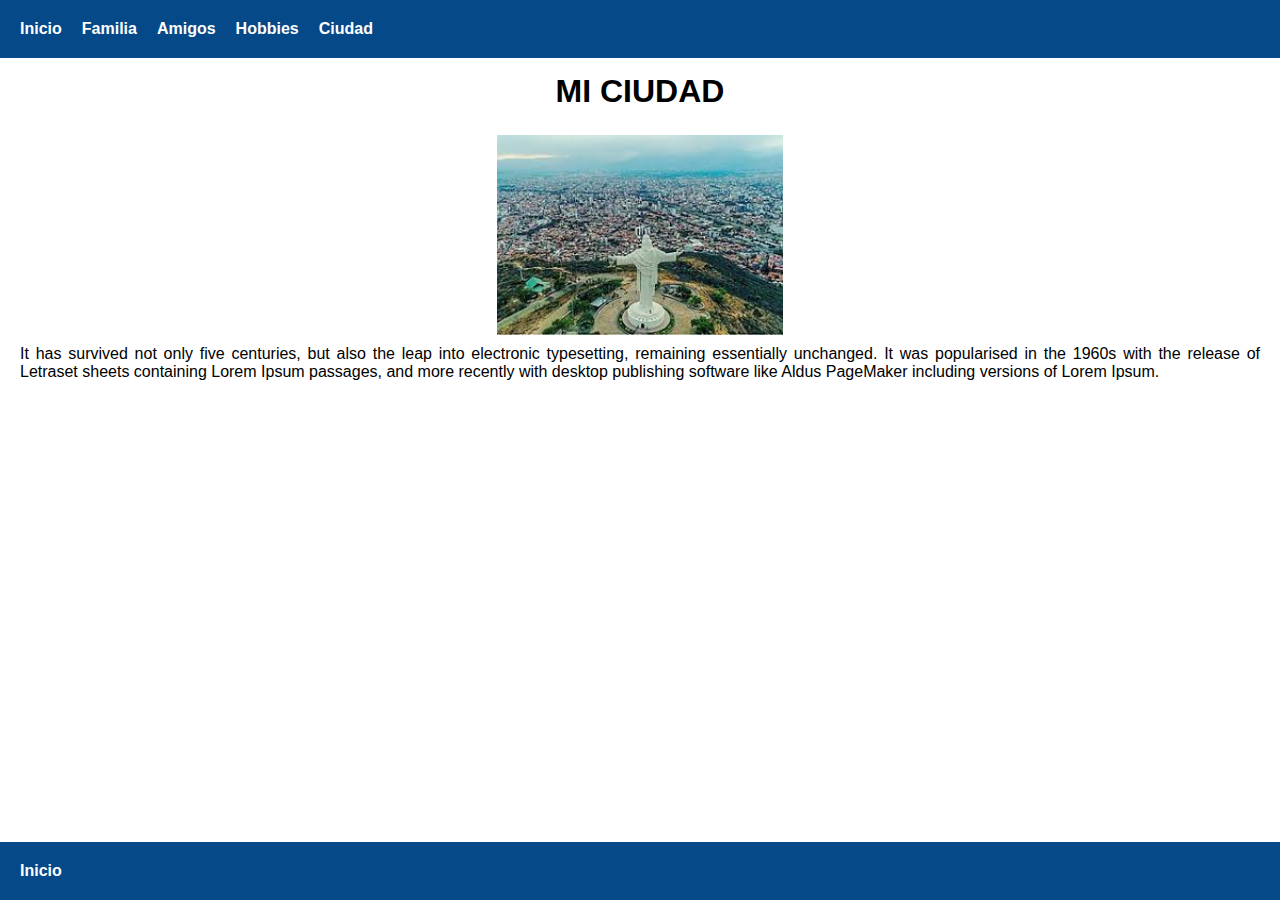
<file: tarea 1/miCiudad.html>
<!DOCTYPE html>
<html lang="en">
<head>
    <meta charset="UTF-8">
    <meta name="viewport" content="width=device-width, initial-scale=1.0">
    <title>Document</title>
    <link rel="stylesheet" href="styles.css">
</head>
<body>
    <!-- Header -->
    <header>
        <nav>
            <ul>
                <li><a href="yo.html">Inicio</a></li>
                <li><a href="miFamilia.html">Familia</a></li>
                <li><a href="misAmigos.html">Amigos</a></li>
                <li><a href="misHobbies.html">Hobbies</a></li>
                <li><a href="miCiudad.html">Ciudad</a></li>
            </ul>
        </nav>
    </header>

    <!-- Main-->
    <main>
        <h1>MI CIUDAD</h1>
        <section class="multimedia">
            <img src="img/ciudad.jpeg" alt="image">
        </section>
        <p> It has survived not only five centuries, but also the leap into electronic typesetting, remaining essentially unchanged. It was popularised in the 1960s with the release of Letraset sheets containing Lorem Ipsum passages, and more recently with desktop publishing software like Aldus PageMaker including versions of Lorem Ipsum.</p>

    </main>

    <!-- Footer -->
    <footer>
        <p></p>
        <a href="yo.html">Inicio</a>
    </footer>
</body>
</html>
</file>
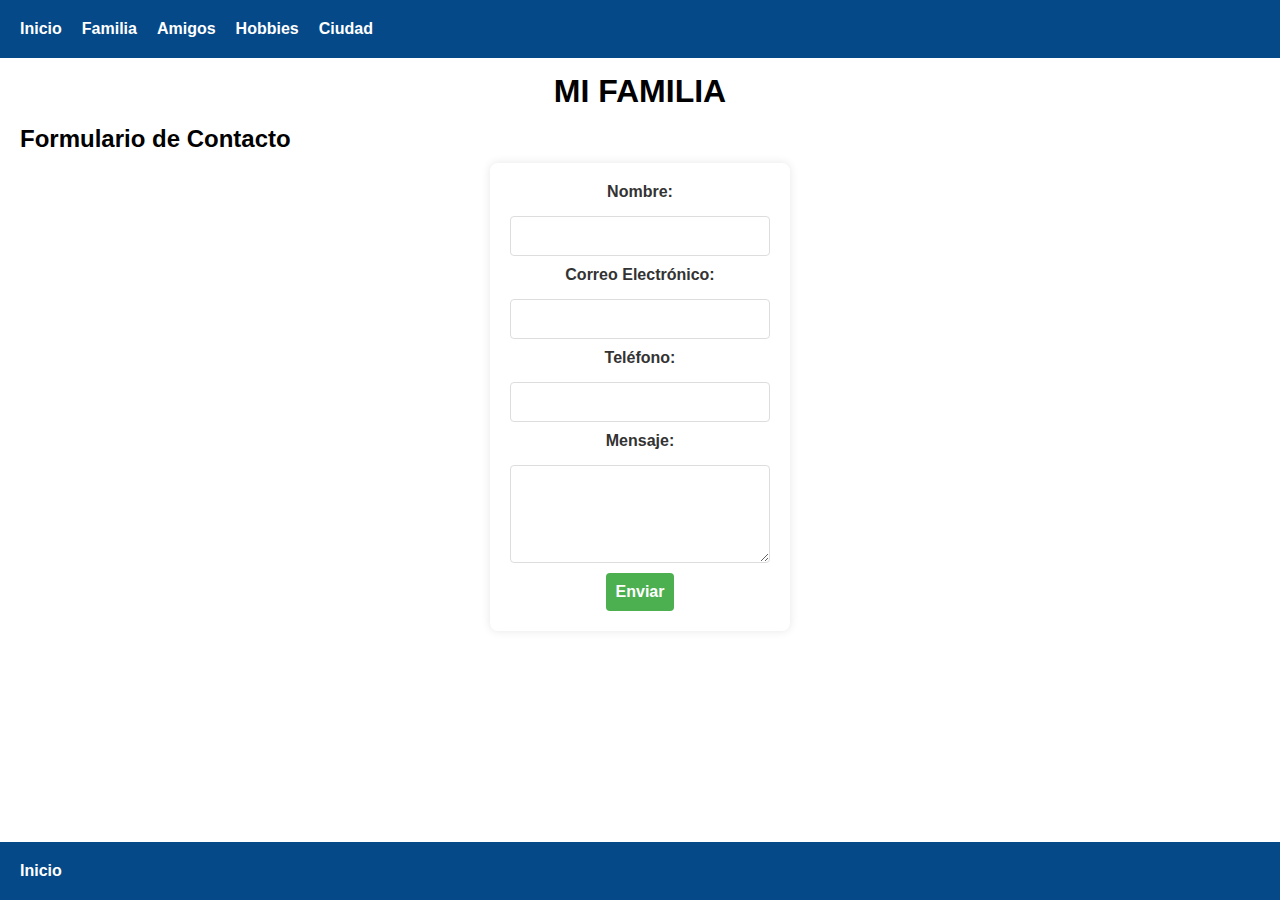
<file: tarea 1/miFamilia.html>
<!DOCTYPE html>
<html lang="en">
<head>
    <meta charset="UTF-8">
    <meta name="viewport" content="width=device-width, initial-scale=1.0">
    <title>Document</title>
    <link rel="stylesheet" href="styles.css">
</head>
<body>
    <!-- Header -->
    <header>
        <nav>
            <ul>
                <li><a href="yo.html">Inicio</a></li>
                <li><a href="miFamilia.html">Familia</a></li>
                <li><a href="misAmigos.html">Amigos</a></li>
                <li><a href="misHobbies.html">Hobbies</a></li>
                <li><a href="miCiudad.html">Ciudad</a></li>
            </ul>
        </nav>
    </header>

    <!-- Main-->
    <main>
        <h1>MI FAMILIA</h1>

        <h2>Formulario de Contacto</h2>

    <form action="/submit_form" method="post">
        <!-- Nombre -->
        <label for="name">Nombre:</label>
        <input type="text" id="name" name="name" required>

        <!-- Correo Electrónico -->
        <label for="email">Correo Electrónico:</label>
        <input type="email" id="email" name="email" required>

        <!-- Teléfono -->
        <label for="phone">Teléfono:</label>
        <input type="tel" id="phone" name="phone">

        <!-- Mensaje -->
        <label for="message">Mensaje:</label>
        <textarea id="message" name="message" rows="4" required></textarea>

        <!-- Enviar -->
        <button type="submit">Enviar</button>
    </form>

    </main>

    <!-- Footer -->
    <footer>
        <p></p>
        <a href="yo.html">Inicio</a>
    </footer>
</body>
</html>
</file>
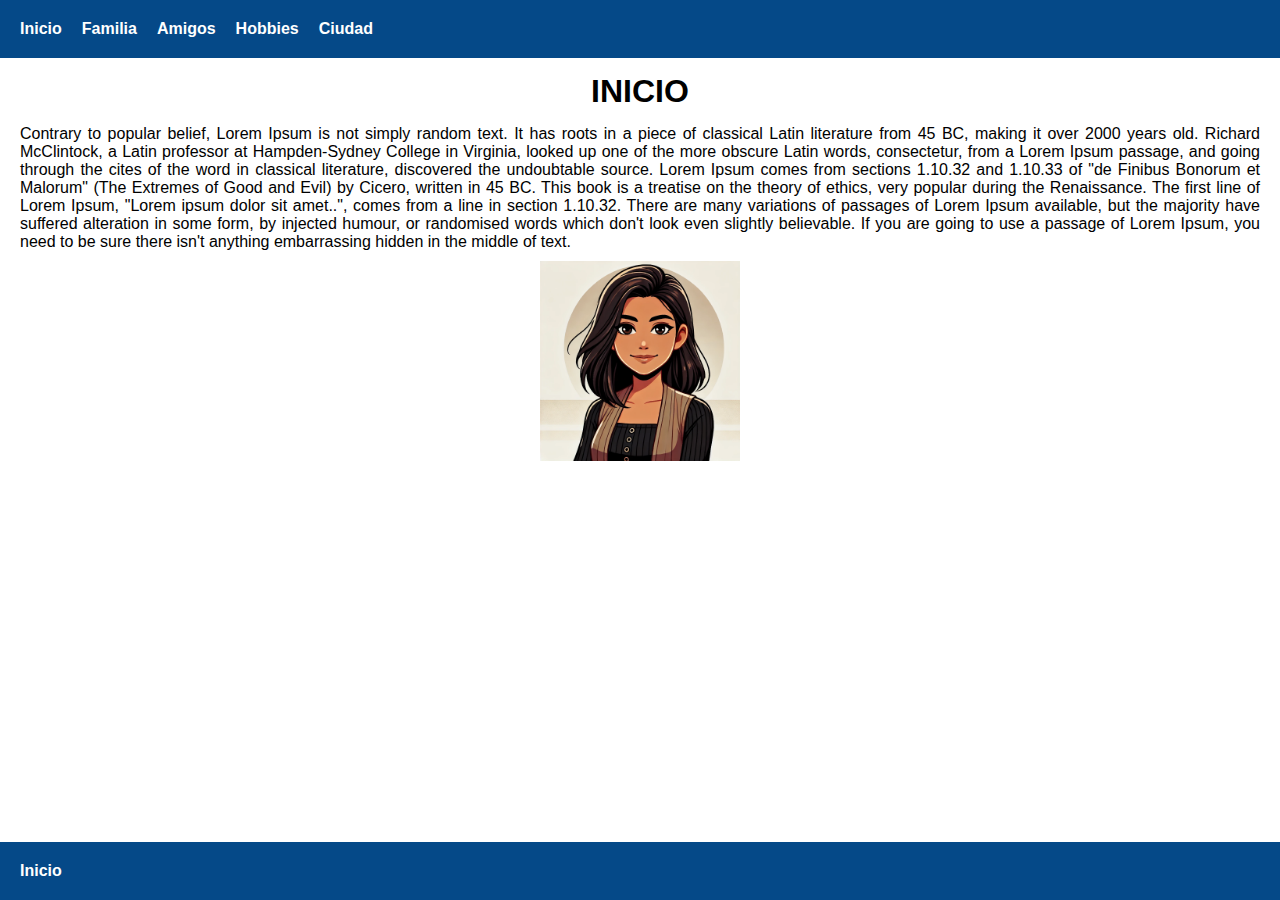
<file: tarea 1/yo.html>
<!DOCTYPE html>
<html lang="en">
<head>
    <meta charset="UTF-8">
    <meta name="viewport" content="width=device-width, initial-scale=1.0">
    <title>Document</title>
    <link rel="stylesheet" href="styles.css">
</head>
<body>
    <!-- Header -->
    <header>
        <nav>
            <ul>
                <li><a href="yo.html">Inicio</a></li>
                <li><a href="miFamilia.html">Familia</a></li>
                <li><a href="misAmigos.html">Amigos</a></li>
                <li><a href="misHobbies.html">Hobbies</a></li>
                <li><a href="miCiudad.html">Ciudad</a></li>
            </ul>
        </nav>
    </header>

    <!-- Main-->
    <main>
        <h1>INICIO</h1>
        <p>Contrary to popular belief, Lorem Ipsum is not simply random text. It has roots in a piece of classical Latin literature from 45 BC, making it over 2000 years old. Richard McClintock, a Latin professor at Hampden-Sydney College in Virginia, looked up one of the more obscure Latin words, consectetur, from a Lorem Ipsum passage, and going through the cites of the word in classical literature, discovered the undoubtable source. Lorem Ipsum comes from sections 1.10.32 and 1.10.33 of "de Finibus Bonorum et Malorum" (The Extremes of Good and Evil) by Cicero, written in 45 BC. This book is a treatise on the theory of ethics, very popular during the Renaissance. The first line of Lorem Ipsum, "Lorem ipsum dolor sit amet..", comes from a line in section 1.10.32.
            There are many variations of passages of Lorem Ipsum available, but the majority have suffered alteration in some form, by injected humour, or randomised words which don't look even slightly believable. If you are going to use a passage of Lorem Ipsum, you need to be sure there isn't anything embarrassing hidden in the middle of text. 
        </p>
        <section class="multimedia">
            <img src="img/yo-caricatura.jpg" alt="image">
        </section>

    </main>

    <!-- Footer -->
    <footer>
        <p></p>
        <a href="yo.html">Inicio</a>
    </footer>
</body>
</html>
</file>
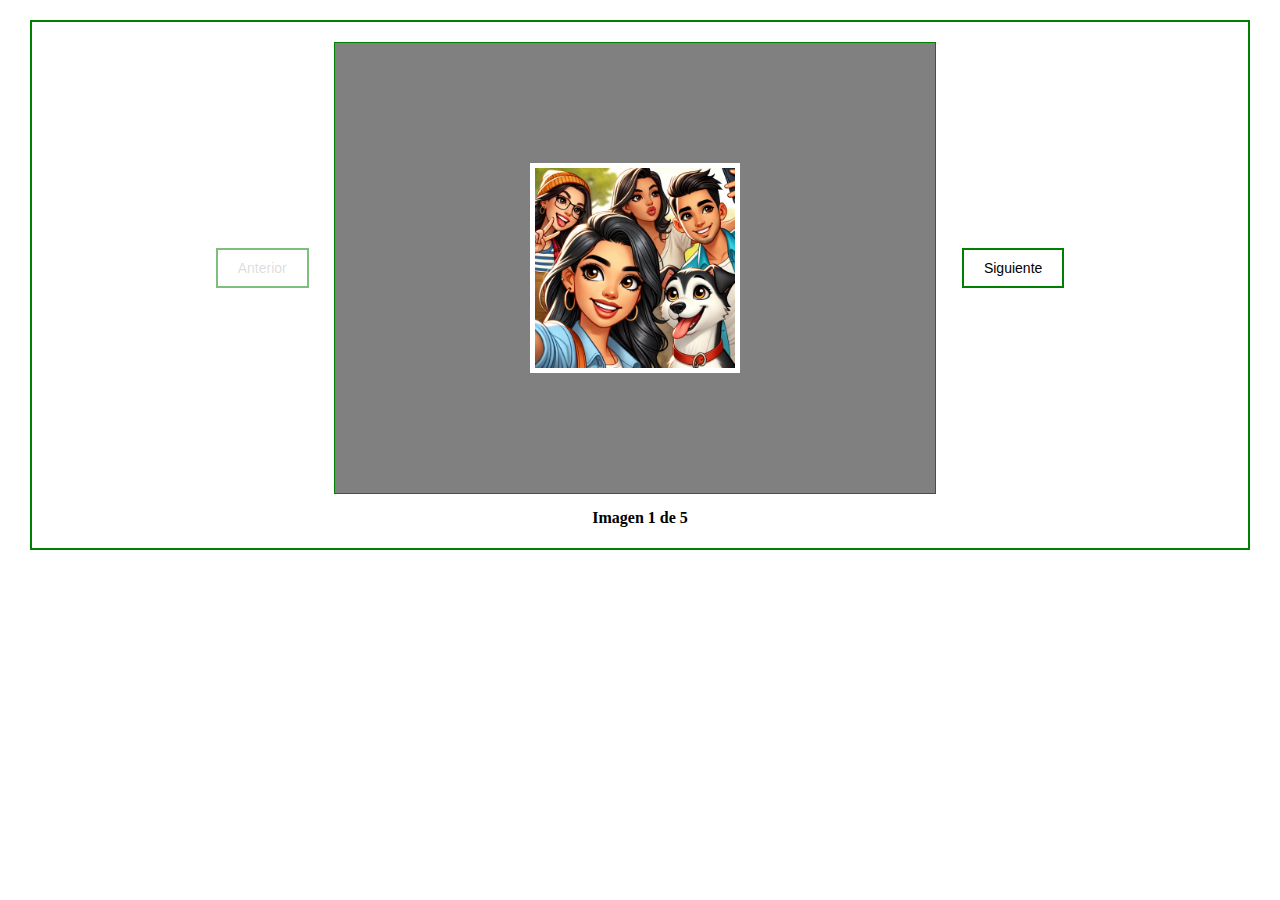
<file: tarea 3/galeria.html>
<!DOCTYPE html>
<html lang="en">
<head>
    <meta charset="UTF-8">
    <meta name="viewport" content="width=device-width, initial-scale=1.0">
    <title>Galeria de imagenes</title>
    <link rel="stylesheet" href="estilosGaleria.css">
</head>
<body>
    <div id="contenedor-galeria">
        <div id="controles-imagen-galeria">
            <button id="boton-anterior">Anterior</button>
            <div id="contenedor-imagen">
                <img id="imagen-galeria" src="" alt="Imagen de la galería">
            </div>
            <button id="boton-siguiente">Siguiente</button>
        </div>
        <p id="estado-galeria">1 de 2</p>
    </div>
    <script src="galeria.js"></script>
</body>
</html>
</file>
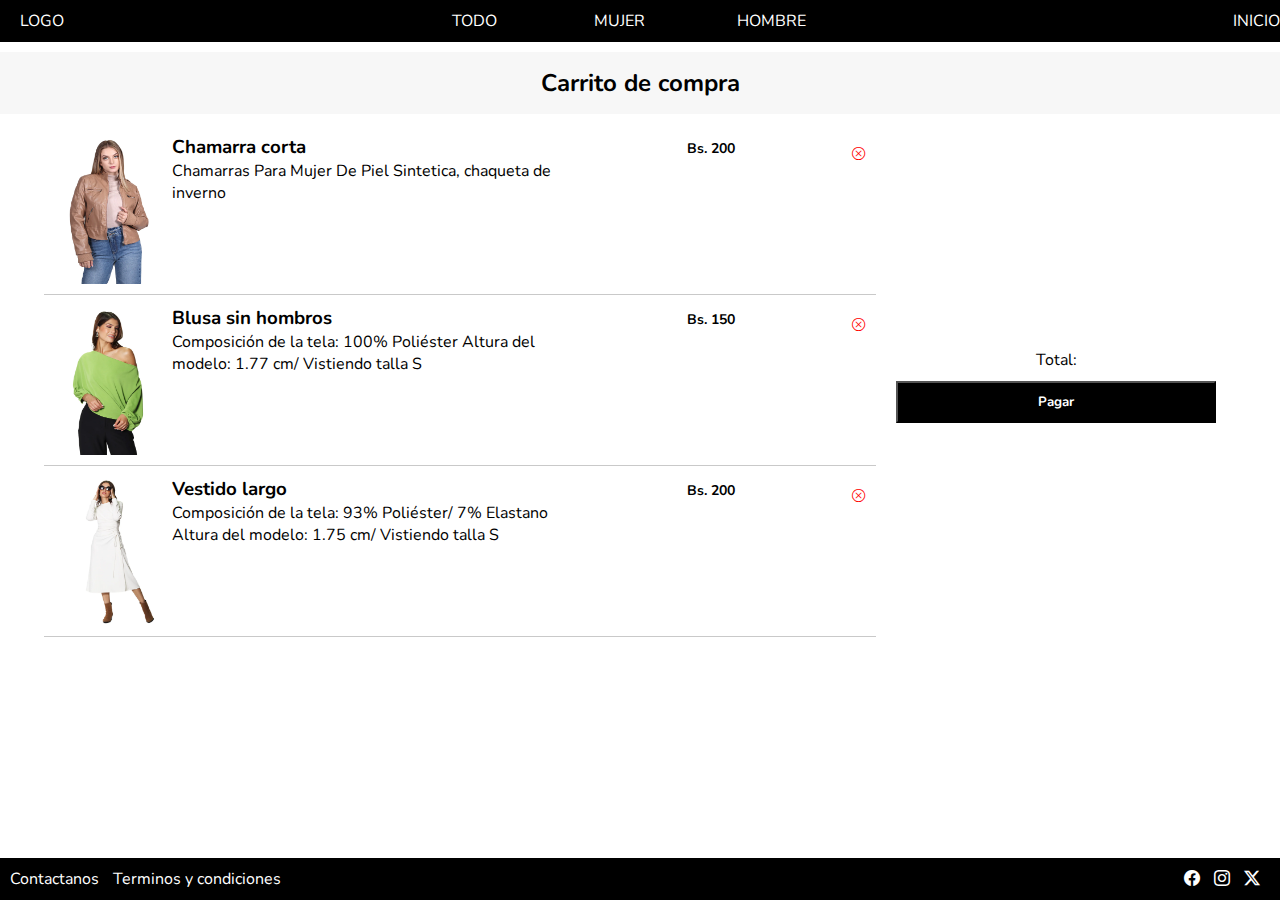
<file: tarea final - comercio digital/Paginas/carrito.html>
<!DOCTYPE html>
<html lang="en">
<head>
    <meta charset="UTF-8">
    <meta name="viewport" content="width=device-width, initial-scale=1.0">
    <title>Carrito</title>
    <link rel="stylesheet" href="../estilos/estilos.css">
    <link rel="stylesheet" href="../estilos/estilosCarrito.css">
    <link rel="stylesheet" href="https://cdn.jsdelivr.net/npm/bootstrap-icons@1.11.3/font/bootstrap-icons.min.css">
</head>
<body>
    <header>
        <div class="logo">LOGO</div>
        <nav>
            <ul>
                <li><a href="../index.html">TODO</a></li>
                <li><a href="../index.html">MUJER</a></li>
                <li><a href="../index.html">HOMBRE</a></li>
            </ul>
        </nav>
        <div class="carrito">
            <a href="../index.html">INICIO </a>
        </div>
    </header>

    <h2>Carrito de compra</h2>

    <section class="contenedorCarrito">
        <section class="carritoProductos">
            <div class="productoCarrito">
                <img src="../img/producto1.jpg" alt="Producto" class="carritoImg">
                <div class="productoDetalles">
                    <h3 class="carritoTitulo">Chamarra corta</h3>
                    <p class="carritoDescripcion">Chamarras Para Mujer De Piel Sintetica, chaqueta de inverno</p>
                </div>
                <p class="precio">Bs. 200</p>
                <button class="btnEliminar"><i class="bi bi-x-circle"></i></button>
            </div>

            <div class="productoCarrito">
                <img src="../img/producto2.jpg" alt="Producto" class="carritoImg">
                <div class="productoDetalles">
                    <h3 class="carritoTitulo">Blusa sin hombros</h3>
                    <p class="carritoDescripcion">Composición de la tela: 100% Poliéster Altura del modelo: 1.77 cm/ Vistiendo talla S</p>
                </div>
                <p class="precio">Bs. 150</p>
                <button class="btnEliminar"><i class="bi bi-x-circle"></i></button>
            </div>

            <div class="productoCarrito">
                <img src="../img/producto3.jpg" alt="Producto" class="carritoImg">
                <div class="productoDetalles">
                    <h3 class="carritoTitulo">Vestido largo</h3>
                    <p class="carritoDescripcion">Composición de la tela: 93% Poliéster/ 7% Elastano Altura del modelo: 1.75 cm/ Vistiendo talla S</p>
                </div>
                <p class="precio">Bs. 200</p>
                <button class="btnEliminar"><i class="bi bi-x-circle"></i></button>
            </div>
        </section>
        <section class="sumaTotal">
            <p>Total:</p>
            <button class="pagar">Pagar</button>
        </section>

    </section>

    <footer>
        <div>
            <a href="#">Contactanos</a>
            <a href="#">Terminos y condiciones</a>
        </div>
        <div class="redesSociales">
            <a href="https://www.facebook.com/"><i class="bi bi-facebook"></i></a>
            <a href="https://www.instagram.com/"><i class="bi bi-instagram"></i></a>
            <a href="https://x.com/"><i class="bi bi-twitter-x"></i></a>
        </div>
    </footer>
</body>
</html>
</file>
<file: tarea 1/styles.css>
* {
    margin: 0;
    padding: 0;
    box-sizing: border-box;
}

body {
    font-family: Arial, sans-serif;
    text-align: justify;
}

header {
    display: flex;
    justify-content: space-between;
    align-items: center;
    padding: 20px;
    background-color:#054988;
}

nav ul {
    list-style-type: none;
    display: flex;
    gap: 20px;
}

nav a {
    text-decoration: none;
    color: #ffffff;
    font-weight: bold;
}

main {
    padding: 0 20px;
}

h1 {
    text-align: center;
    margin: 15px;
}

.multimedia {
    display: flex;
    flex-direction: column;
    align-items: center;
}

img {
    height: 200px;
    margin: 10px;
    width: fit-content;
}

audio {
    margin: 15px 0;
}

video {
    height: 300px;
}

form {
    align-items: center;
    background-color: #fff;
    padding: 20px;
    border-radius: 8px;
    box-shadow: 0 0 10px rgba(0, 0, 0, 0.1);
    width: 300px;
    display: flex;
    flex-direction: column;
    gap: 10px;
    margin: 10px auto 50px;
}

label {
    margin-bottom: 5px;
    color: #333;
    font-weight: bold;
}

input, textarea {
    padding: 10px;
    border: 1px solid #ddd;
    border-radius: 4px;
    font-size: 16px;
    width: 100%;
}

button {
    padding: 10px;
    background-color: #4CAF50;
    color: white;
    border: none;
    border-radius: 4px;
    cursor: pointer;
    font-size: 16px;
    font-weight: bold;
}

button:hover {
    background-color: #45a049;
}

.multimedia-texto {
    display: flex;
    gap: 10px;
    padding: 0 30px;
}

footer {
    margin-top: 10px;
    position: fixed;
    bottom: 0;
    left: 0;
    right: 0;
    background-color: #054988;
    padding: 20px;
    a {
        color: #ffffff;
        text-decoration: none;
        font-weight: bold;
    }
}
</file>
<file: tarea 3/estilosGaleria.css>
body {
    width: 100%;
    height: 100%;
    padding: 0;
    margin: 0;
}

#contenedor-galeria {
    text-align: center;
    border: 2px solid green;
    padding: 5px;
    background-color: white;
    margin: 20px 30px;
}

#controles-imagen-galeria {
    display: flex;
    justify-content: center;
    gap: 2vw;
    align-items: center;
    margin: 15px auto;
    max-width: 400px;
}

#contenedor-imagen {
    min-width: 600px;
    min-height: 450px;
    background-color: grey;
    border: 1px green solid;
    display: flex;
    align-items: center;
    justify-content: center;

}

#imagen-galeria {
    width: 200px;
    height: 200px;
    object-fit: cover;
    transition: transform 0.3s ease;
    padding: 5px;
    background-color: white;
}

#imagen-galeria:hover {
    transform: scale(2);
}

#controles-imagen-galeria  button {
    padding: 10px 20px;
    font-size: 14px;
    border: 2px solid green;
    background-color: white;
    cursor: pointer;
}

button:disabled {
    opacity: 0.5;
    cursor: not-allowed;
}

#estado-galeria {
    margin-top: 10px;
    font-size: 16px;
    font-weight: bold;
}
</file>
<file: tarea final - comercio digital/estilos/estilos.css>
@import url('https://fonts.googleapis.com/css2?family=Nunito:ital,wght@0,200..1000;1,200..1000&display=swap');

* {
    width: 100%;
    margin: 0;
    padding: 0;
    font-family: "Nunito", sans-serif;
}

/*--------------------------- HEADER --------------------------*/
header {
    display: grid;
    grid-template-columns: repeat(3, 0.45fr);
    gap: 6vw;
    color: white;
    background-color: black;
    padding: 10px 0px;
    margin-bottom: 10px;
    align-items: center;
    justify-content: space-evenly;
    a {
        text-decoration: none;
        color: white;
    }
    .carrito {
        display: grid;
        justify-content: end;
    }
}

.logo {
    margin-left: 20px;
}

nav ul {
    display: grid;
    grid-template-columns: repeat(3, 1fr);
    gap: 4vw;
    list-style: none;
    padding: 0;
    a:hover {
        text-decoration: underline;
        font-weight: bold;
    }
}

.carrito a {
    margin-right: 20px;
    text-align: end;
}

@media (max-width: 768px) {
    header {
        font-size: smaller;
        gap: 0px;
        grid-template-columns: repeat(3, 0.4fr);
    }
    .logo {
        margin-left: 0px;
    }
    .carrito a {
        padding-right: 0px;
    }
}

/*--------------------------- CARRUSEL --------------------------*/
.carruselImg {
    display: flex;
    justify-content: center;
    height: 80vh;
    margin-bottom: 10px;
}

.carruselBtn {
    position: absolute;
    width: 5vw;
    color: white;
    border: none;
    background-color: unset;
    cursor: pointer;
    i {
        font-size: 35px;
    }
}

.carruselBtn.der {
    top: 42vh;
    right: 0;
}

.carruselBtn.izq {
    top: 42vh;
    left: 0;
}

@media (max-width: 768px) {
    .carruselImg {
        height: 35vh;
    }
    .carruselBtn.der {
        top: 25vh;
    }

    .carruselBtn.izq {
        top: 25vh;
    }

    .carruselBtn i {
        font-size: 15px;
    }
}

/*--------------------------- contenedorProductos --------------------------*/
.contenedorProductos {
    display: flex;
    flex-wrap: wrap;
    gap: 5vw;
    justify-content: center;
    padding: 10px 0;
    margin-bottom: 50px;
}

.producto {
    width: 25vw;
    background-color: rgba(226, 226, 226, 0.26);
    padding: 15px;
    box-shadow: 0 4px 10px rgba(0, 0, 0, 0.2);
}
.contenedorImg {
    display: flex;
    gap: 0;
    cursor: pointer;
    .productoImg {
        width: 80%;
    }

    .productoBtn {
        color: rgb(46, 46, 46);
        border: none;
        background-color: unset;
        cursor: pointer;
        i {
            font-size: 15px;
        }
    }
}

.prodTitulo {
    font-size: 14px;
    margin: 10px 0 5px;
}

.prodDescripcion {
    font-size: 12px;
}

.precio {
    text-align: center;
    font-size: 14px;
    font-weight: bold;
    margin: 5px;
}

.carritoBtn {
    display: block;
    margin:0 auto 10px;
    border-radius: 12px;
    border: 1px solid greenyellow;
    background-color: rgb(146, 207, 54);
    color: white;
    padding: 5px 0;
    cursor: pointer;
    transition: background-color 0.4s ease;
    i {
        font-size: 20px;
    }
}

.carritoBtn:hover {
    background-color: rgb(84, 141, 27);
}


@media (max-width: 768px) {
    .carritoBtn {
        padding:5px 10px ;
    }
}

/*--------------------------- Modal --------------------------*/
.modal {
    display: none;
    position: fixed;
    z-index: 10;
    left: 0;
    top: 0;
    width: 100%;
    height: 100%;
    overflow: auto;
    background-color: rgba(0, 0, 0, 0.8);
    justify-content: center;
    align-items: center;
}

.modal.show {
    display: flex;
}

.modal.mostrar {
    display: flex;
}

.modalContenedor {
    position: relative;
    background-color: #fff;
    border-radius: 10px;
    padding: 10px;
    max-width: 80%;
    max-height: 80%;
    display: flex;
    justify-content: center;
    align-items: center;
    overflow: hidden;
}

.modalContenedor img {
    max-height: 500px;
    width: auto;
    border-radius: 5px;
}

.cerrar {
    position: absolute;
    top: 10px;
    right: 10px;
    text-align: end;
    font-size: 24px;
    font-weight: bold;
    color: #333;
    cursor: pointer;
}

.cerrar:hover {
    color: #000;
}

/*--------------------------Modal de carrito ------------------------*/
.modalContenedorCarrito {
    position: relative;
    background-color: #fff;
    border-radius: 10px;
    padding: 30px;
    width: 50vw;
    min-height: 40%;
    display: flex;
    justify-content: center;
    align-items: center;
    overflow: hidden;
    justify-content: center;
    overflow: hidden;
    flex-direction: column;
    text-align: center;
}

.botonesModal {
    margin-top: 20px;
    display: flex;
    justify-content: space-around;
    gap: 5px;
}

.botonModal {
    padding: 10px 20px;
    border: none;
    border-radius: 5px;
    font-size: 16px;
    cursor: pointer;
    width: 40vw;
}

#btnSi:hover {
    background-color: greenyellow;
}

#btnNo:hover {
    background-color: rgb(212, 0, 0);
}



/*--------------------------- footer --------------------------*/
footer {
    display: flex;
    justify-content: space-between;
    padding: 10px 0;
    background-color: black;
    position: fixed;
    bottom: 0;
    right: 0;
    left: 0;
    a {
        padding-left: 10px;
        color: white;
        text-decoration: none;
        width: auto;
    }
    a:hover {
        text-decoration: underline;
    }
}

.redesSociales {
    width: 115px;
}
</file>
<file: tarea final - comercio digital/estilos/estilosCarrito.css>
@import url('https://fonts.googleapis.com/css2?family=Nunito:ital,wght@0,200..1000;1,200..1000&display=swap');

body {
    font-family: "Nunito", sans-serif;
}

.carrito a {
    padding-right: 20px;
    text-align: end;
}

h2 {
    text-align: center;
    background-color: rgba(226, 226, 226, 0.26);
    margin: 10px 0;
    padding: 15px 0;
}

.contenedorCarrito {
    display: flex;
    flex-wrap: nowrap;
    justify-content: center;
    margin-bottom: 50px;
}

.carritoProductos {
    width: 65vw;
    display: flex;
    flex-direction: column;
}

.productoCarrito {
    display: flex;
    height: 150px;
    border-bottom: 1px solid rgb(201, 201, 201);
    padding: 10px 0;
}

.carritoImg {
    width: 10vw;
}

.precio {
    width: 40vw;

}

.btnEliminar {
    width: 70px;
    height: 40px;
    color: red;
    border: none;
    background-color: unset;
    cursor: pointer;
}


.sumaTotal {
    width: 25vw;
    display: flex;
    flex-direction: column;
    justify-content: center;
    text-align: center;
    margin: 20px;

    p {
        margin: 10px 0;
    }
}


.pagar {
    border-radius: 0;
    background-color: black;
    color: white;
    padding: 10px;
    cursor: pointer;
    font-weight: bold;
}

@media (max-width: 768px) {
    .carrito a {
        padding-right: 0px;
    }
    .contenedorCarrito {
        flex-wrap: wrap;
    }
    .carritoProductos {
        width: 95vw;
    }
    .carritoImg {
        width: 30vw;
    }
    .sumaTotal {
        width: 35vw;
    }

}
</file>
